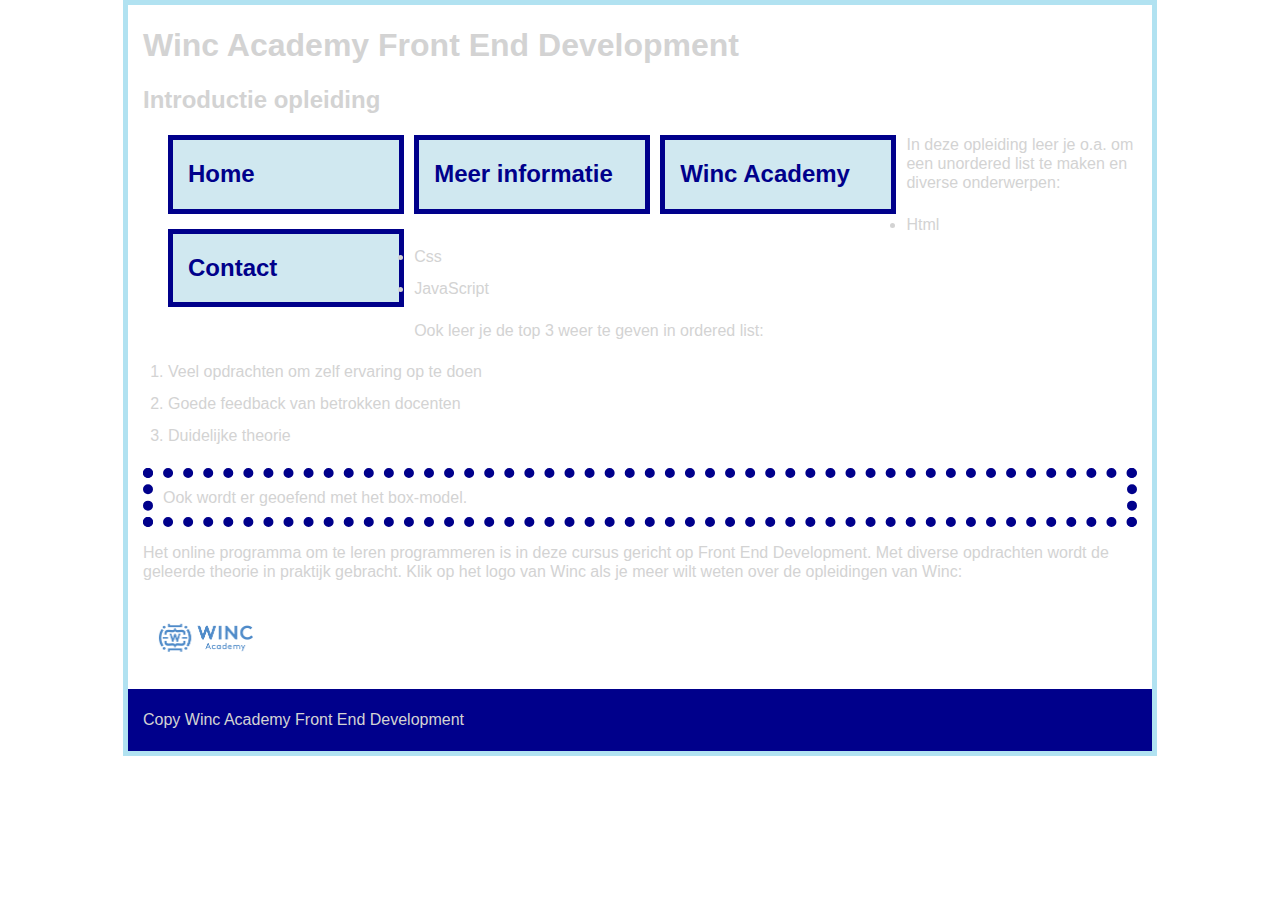
<file: index.html>
<!DOCTYPE html>
<html>
    <head>
        <!--hier zet je de code in de head tags -->
        <title> FE 7 HTML forms </title>
        <link rel="stylesheet" type="text/css" href="styles.css">
    </head>
    <body class="lightblue-border">
        <header>
            <!-- hier zet je de code in de body tags -->
            <h1> Winc Academy Front End Development </h1>
            <h2> Introductie opleiding</h2>
            <nav>
                <ul class="mainnav">
                    <li><a href="index.html"> <h2> Home </h2> </a></li>
                    <li><a href="about.html"> <h2> Meer informatie </h2> </a></li>
                    <li><a href="http://www.wincacademy.nl" target="_blank"> <h2> Winc Academy </h2> </a></li>
                    <li><a href="contact.html"> <h2> Contact </h2> </a></li>
                </ul> 
            </nav>
        </header>
        <main>
            <p>In deze opleiding leer je o.a. om een unordered list te maken en diverse onderwerpen:
                <ul>
                    <li>Html</li>
                    <li>Css</li>
                    <li>JavaScript</li>
                </ul>
            </p>
            <p>Ook leer je de top 3 weer te geven in ordered list:
                <ol>
                    <li>Veel opdrachten om zelf ervaring op te doen</li>
                    <li>Goede feedback van betrokken docenten</li>
                    <li>Duidelijke theorie</li>
                </ol>
            </p>
            <p class="boxmodel">Ook wordt er geoefend met het box-model.
            </p>
            <p>Het online programma om te leren programmeren is in deze cursus gericht op Front End Development. Met diverse opdrachten wordt de geleerde theorie in praktijk gebracht. Klik op het logo van Winc als je meer wilt weten over de opleidingen van Winc:
            </p>
            <a href="https://www.wincacademy.nl/#" target="_blank" class="displayblock"><img width="100" src=" [data-uri]"></a>
        </main>
        <footer id="blue-background">
            Copy Winc Academy Front End Development
        </footer>
    </body>
</html>
</file>
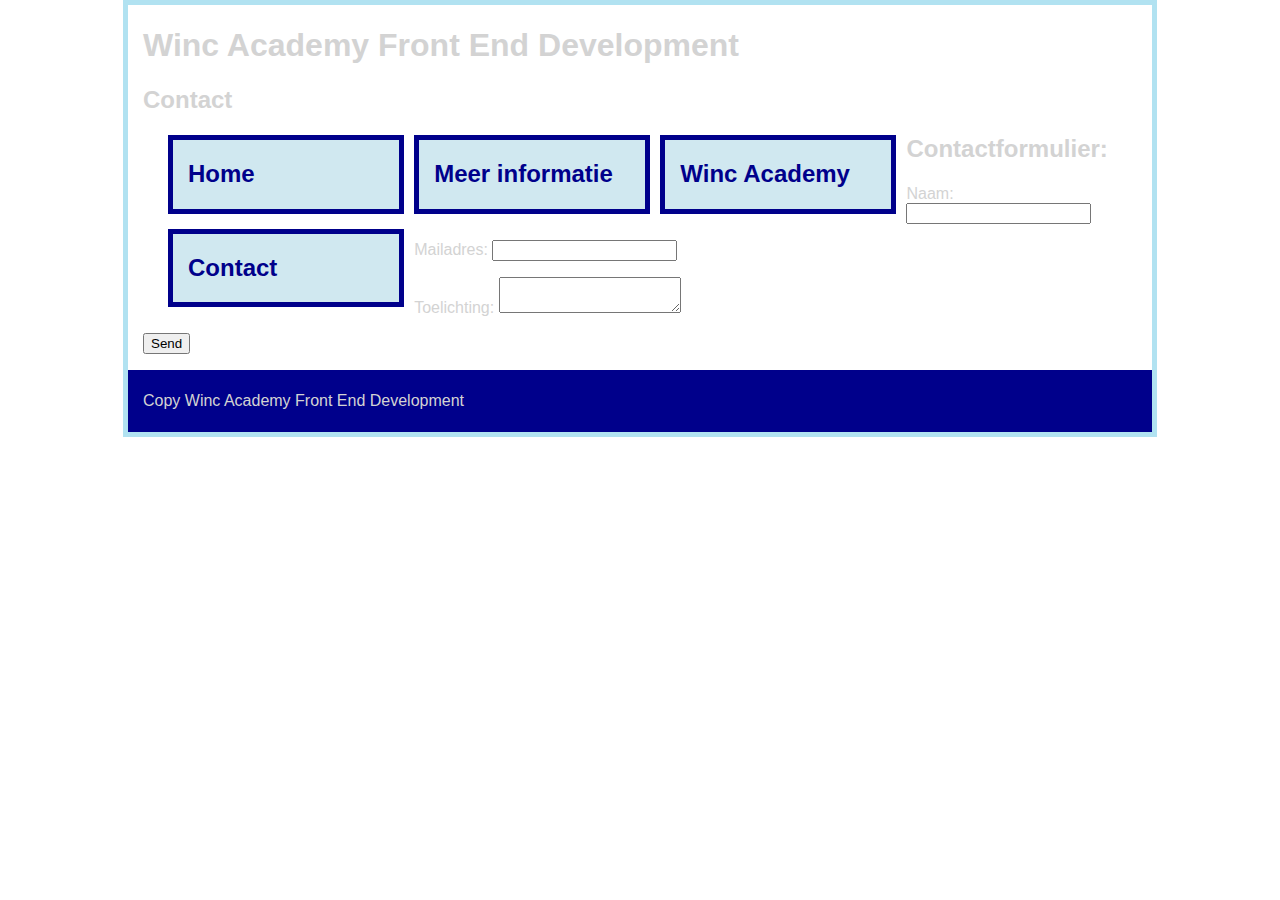
<file: contact.html>
<!DOCTYPE html>
<html>
    <head>
        <!--hier zet je de code in de head tags -->
        <title> FE 7 HTML forms </title>
        <link rel="stylesheet" type="text/css" href="styles.css">
    </head>
    <body class="lightblue-border">
        <header>
            <!-- hier zet je de code in de body tags -->
            <h1> Winc Academy Front End Development </h1>
            <h2> Contact</h2>
            <nav>
                <ul class="mainnav">
                    <li><a href="index.html"> <h2> Home </h2> </a></li>
                    <li><a href="about.html"> <h2> Meer informatie </h2> </a></li>
                    <li><a href="http://www.wincacademy.nl" target="_blank"> <h2> Winc Academy </h2> </a></li>
                    <li><a href="contact.html"> <h2> Contact </h2> </a></li>
                </ul>
            </nav>
        </header>
        <main>
            <h2>Contactformulier:</h2>
            <form name="contact" method="POST" data-netlify="true">
                <p>
                    <label>Naam: <input type="text" name="Name"/></label>
                </p>
                <p>
                    <label>Mailadres: <input type="email" name="Email"/></label>
                </p>
                <p>
                    <label>Toelichting:
                <textarea name="message">
                </textarea></label>
                </p>
                <p>
                    <button type="submit">Send</button>
                </p>
            </form>
        </main>
        <footer id="blue-background">
            Copy Winc Academy Front End Development
        </footer>
    </body>
</html>
</file>
<file: styles.css>
body {
    color: lightgrey;
    font-family: Verdana, Geneva, Tahoma, sans-serif;
    line-height:1.4em;
    margin: auto;
    width: 80%;
    font-size:18px;
}

h1 {
    line-height: 1.25em;
}

.mainnav li {
    width: 90%;
    box-sizing:border-box;
    border: 5px solid rgb(177, 226, 241);
    margin-bottom:15px;
    background-color:rgb(208, 232, 240);
    list-style-type: none;
}

a {
    text-decoration: none;
    font-weight: bold;
    color: rgb(22, 191, 233);
}

h1, h2, p {
    padding: 0 15px;
    line-height: 1.2em;
}

.lightblue-border {
    border: 5px solid rgb(177, 226, 241);
}

.boxmodel {
    margin: 0 15px;
    border: 10px dotted darkblue;
    padding: 10px;
}

#blue-background {
    background-color: rgb(22, 191, 233);
}

.displayblock {
    display: block;
    padding: 25px;
}

footer {
    padding: 15px;
}

/* Desktop aanpassingen middels media query*/
@media (min-width: 1024px) {
    .mainnav li {
        float:left;
        display:inline;
        width:24%;
        margin-right:10px;
        border: 5px solid darkblue;
    }
    
    a {
        color: darkblue;
    }

    body {
        font-size:16px;
        line-height:2.0em;
    }

    #blue-background {
        background-color: darkblue;
    }

}
</file>
